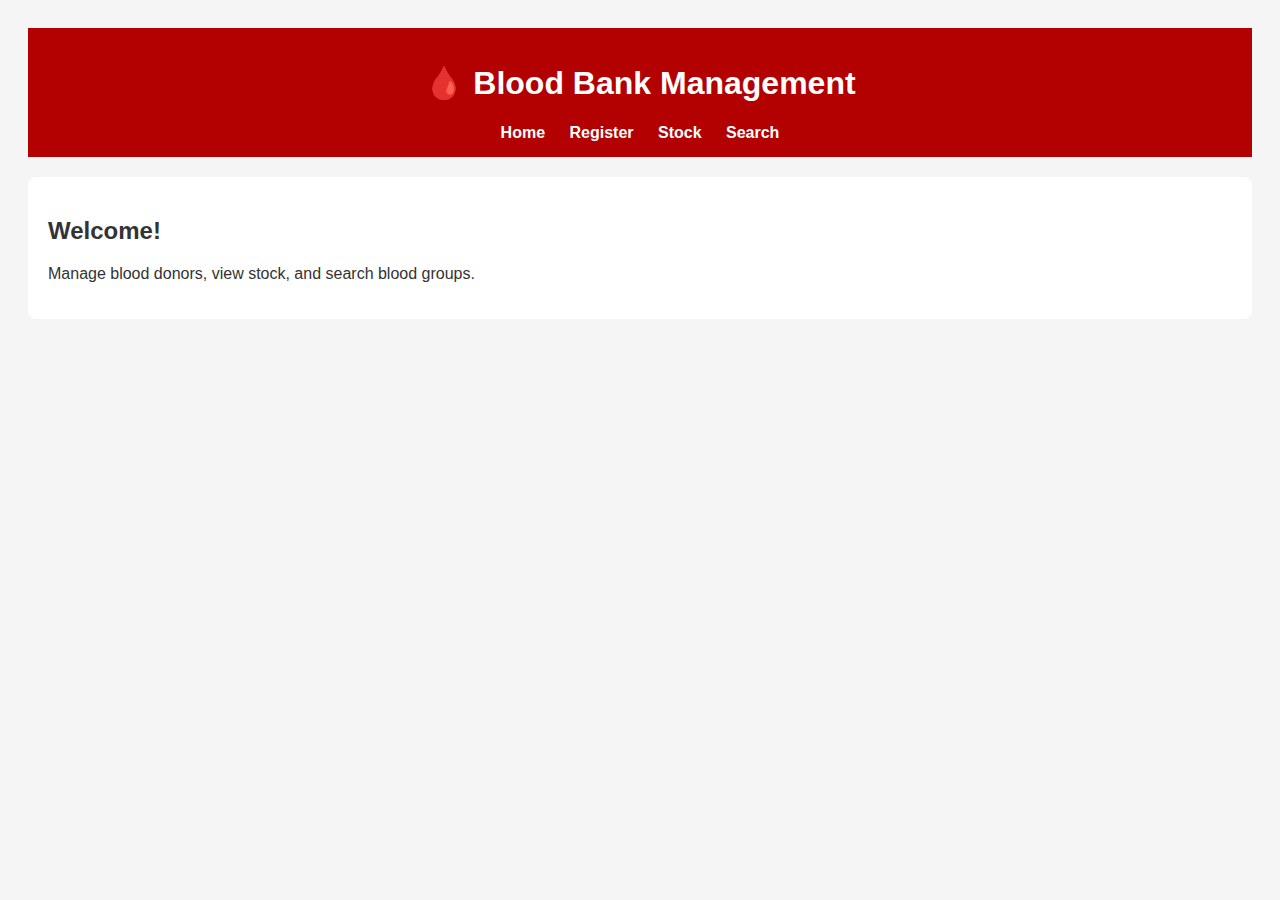
<file: BBM/index.html>
<!DOCTYPE html>
<html lang="en">
<head>
  <meta charset="UTF-8">
  <title>Blood Bank Home</title>
  <link rel="stylesheet" href="style.css">
</head>
<body>
  <header>
    <h1>🩸 Blood Bank Management</h1>
    <nav>
      <a href="index.html">Home</a>
      <a href="register.html">Register</a>
      <a href="stock.html">Stock</a>
      <a href="search.html">Search</a>
    </nav>
  </header>

  <main>
    <h2>Welcome!</h2>
    <p>Manage blood donors, view stock, and search blood groups.</p>
  </main>

  <script>
    const defaultDonors = [
      { name: "Ravi Kumar", age: 25, blood: "A+" },
      { name: "Sita Devi", age: 30, blood: "B+" },
      { name: "John Doe", age: 22, blood: "O+" },
      { name: "Priya Sharma", age: 28, blood: "AB+" },
      { name: "Akash Singh", age: 35, blood: "A+" },
      { name: "Neha Verma", age: 29, blood: "O+" }
    ];
    if (!localStorage.getItem("donors")) {
      localStorage.setItem("donors", JSON.stringify(defaultDonors));
    }
  </script>
</body>
</html>
</file>
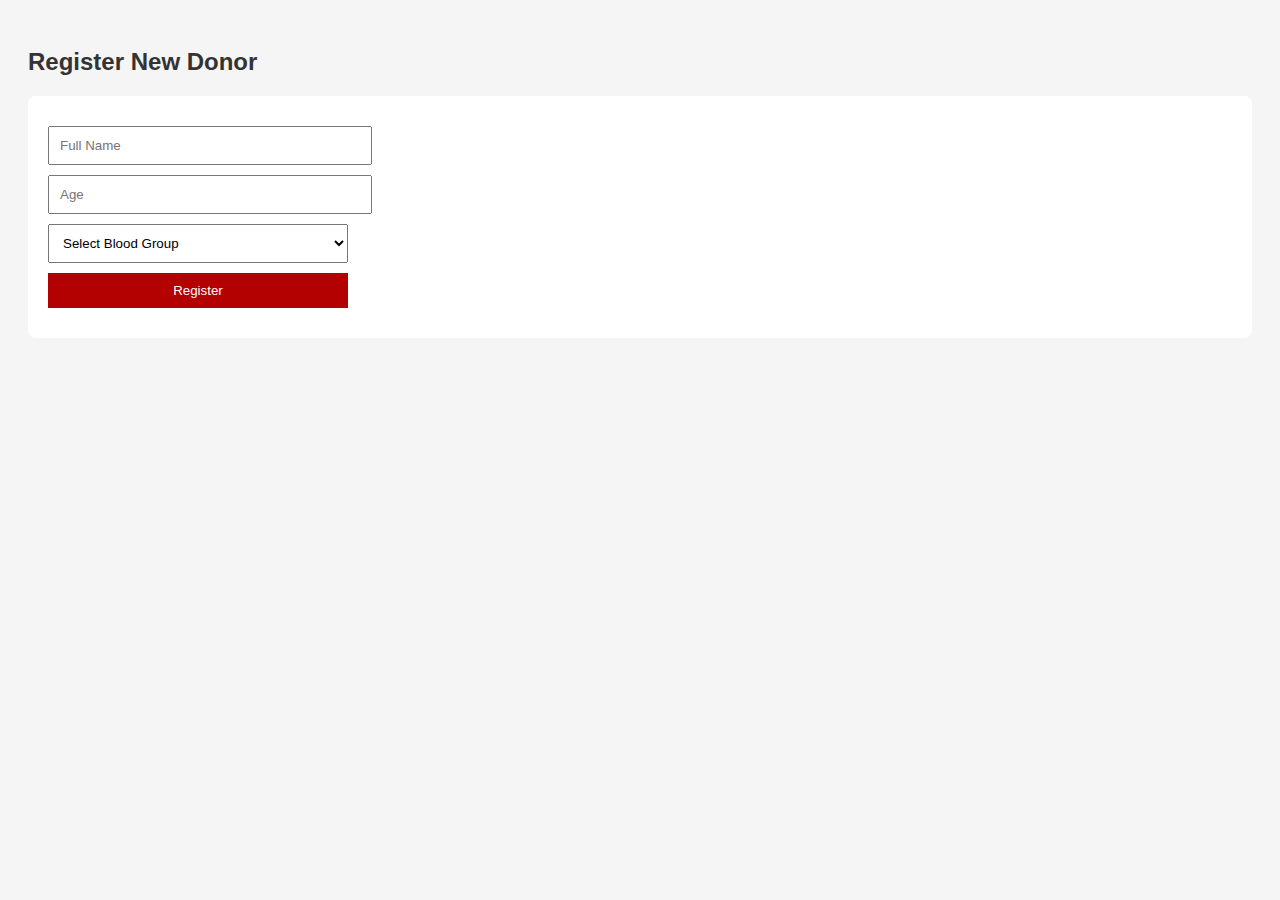
<file: BBM/register.html>
<!DOCTYPE html>
<html>
<head>
  <title>Register Donor</title>
  <link rel="stylesheet" href="style.css">
</head>
<body>
  <h2>Register New Donor</h2>
  <form id="donorForm">
    <input type="text" placeholder="Full Name" id="name" required>
    <input type="number" placeholder="Age" id="age" required>
    <select id="bloodGroup" required>
      <option value="">Select Blood Group</option>
      <option>A+</option><option>B+</option>
      <option>AB+</option><option>O+</option>
    </select>
    <button type="submit">Register</button>
  </form>

  <script>
    document.getElementById('donorForm').addEventListener('submit', function (e) {
      e.preventDefault();
      const donor = {
        name: document.getElementById('name').value,
        age: document.getElementById('age').value,
        blood: document.getElementById('bloodGroup').value
      };
      let donors = JSON.parse(localStorage.getItem('donors')) || [];
      donors.push(donor);
      localStorage.setItem('donors', JSON.stringify(donors));
      alert('Donor registered successfully!');
      this.reset();
    });
  </script>
</body>
</html>
</file>
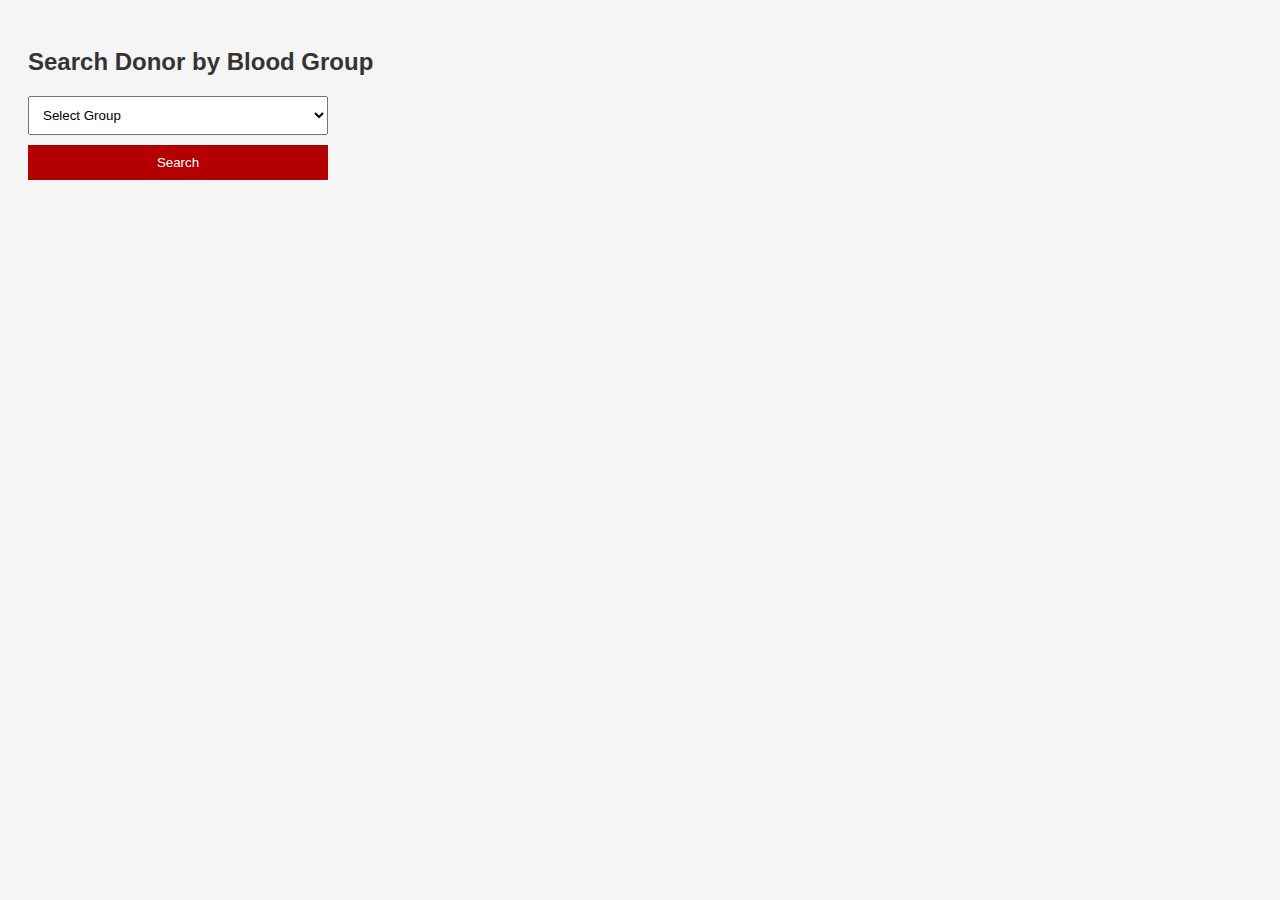
<file: BBM/search.html>
<!DOCTYPE html>
<html>
<head>
  <title>Search Donor</title>
  <link rel="stylesheet" href="style.css">
</head>
<body>
  <h2>Search Donor by Blood Group</h2>
  <select id="searchGroup">
    <option value="">Select Group</option>
    <option>A+</option><option>B+</option>
    <option>AB+</option><option>O+</option>
  </select>
  <button onclick="search()">Search</button>
  <ul id="resultList"></ul>

  <script>
    const defaultDonors = [
      { name: "Ravi Kumar", age: 25, blood: "A+" },
      { name: "Sita Devi", age: 30, blood: "B+" },
      { name: "John Doe", age: 22, blood: "O+" },
      { name: "Priya Sharma", age: 28, blood: "AB+" },
      { name: "Akash Singh", age: 35, blood: "A+" },
      { name: "Neha Verma", age: 29, blood: "O+" }
    ];
    if (!localStorage.getItem("donors")) {
      localStorage.setItem("donors", JSON.stringify(defaultDonors));
    }

    function search() {
      const group = document.getElementById('searchGroup').value;
      const donors = JSON.parse(localStorage.getItem('donors')) || [];
      const results = donors.filter(d => d.blood === group);
      const list = document.getElementById('resultList');
      list.innerHTML = '';

      if (results.length === 0) {
        list.innerHTML = '<li>No donors found.</li>';
      } else {
        results.forEach(d => {
          const li = document.createElement('li');
          li.textContent = `${d.name}, Age: ${d.age}`;
          list.appendChild(li);
        });
      }
    }
  </script>
</body>
</html>
</file>
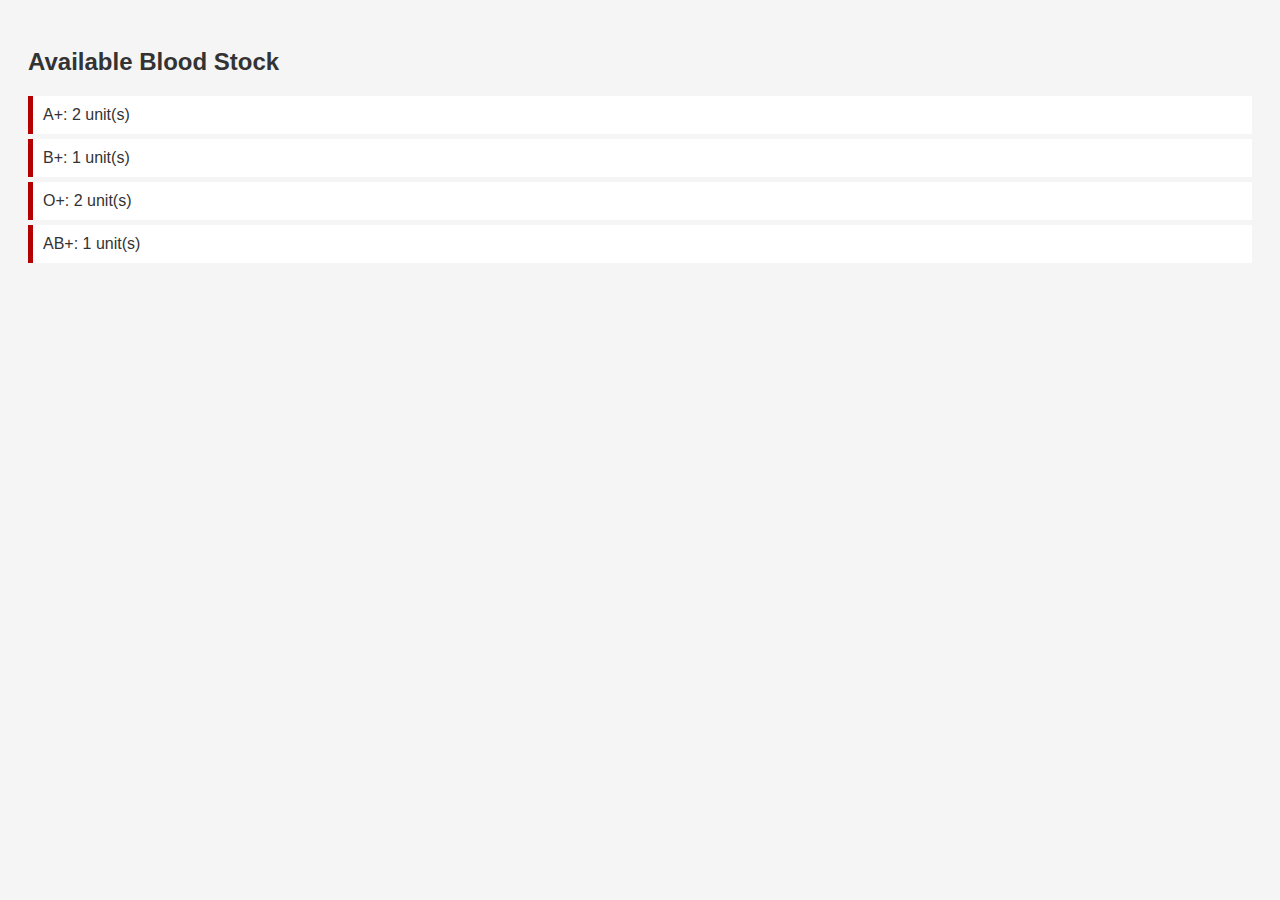
<file: BBM/stock.html>
<!DOCTYPE html>
<html>
<head>
  <title>Blood Stock</title>
  <link rel="stylesheet" href="style.css">
</head>
<body>
  <h2>Available Blood Stock</h2>
  <ul id="stockList"></ul>

  <script>
    const donors = JSON.parse(localStorage.getItem('donors')) || [];
    const stock = {};

    donors.forEach(d => {
      stock[d.blood] = (stock[d.blood] || 0) + 1;
    });

    const list = document.getElementById('stockList');
    for (let type in stock) {
      const li = document.createElement('li');
      li.textContent = `${type}: ${stock[type]} unit(s)`;
      list.appendChild(li);
    }
  </script>
</body>
</html>
</file>
<file: BBM/style.css>
body {
  font-family: Arial, sans-serif;
  background: #f5f5f5;
  padding: 20px;
  color: #333;
}

header {
  background-color: #b30000;
  color: white;
  padding: 15px;
  text-align: center;
}

nav a {
  margin: 0 10px;
  color: white;
  text-decoration: none;
  font-weight: bold;
}

form, main {
  background: white;
  padding: 20px;
  margin-top: 20px;
  border-radius: 8px;
}

input, select, button {
  padding: 10px;
  margin: 10px 0;
  width: 100%;
  max-width: 300px;
  display: block;
}

button {
  background: #b30000;
  color: white;
  border: none;
  cursor: pointer;
}

button:hover {
  background: #800000;
}

ul {
  list-style-type: none;
  padding: 0;
}

li {
  background: #fff;
  padding: 10px;
  margin: 5px 0;
  border-left: 5px solid #b30000;
}
</file>
